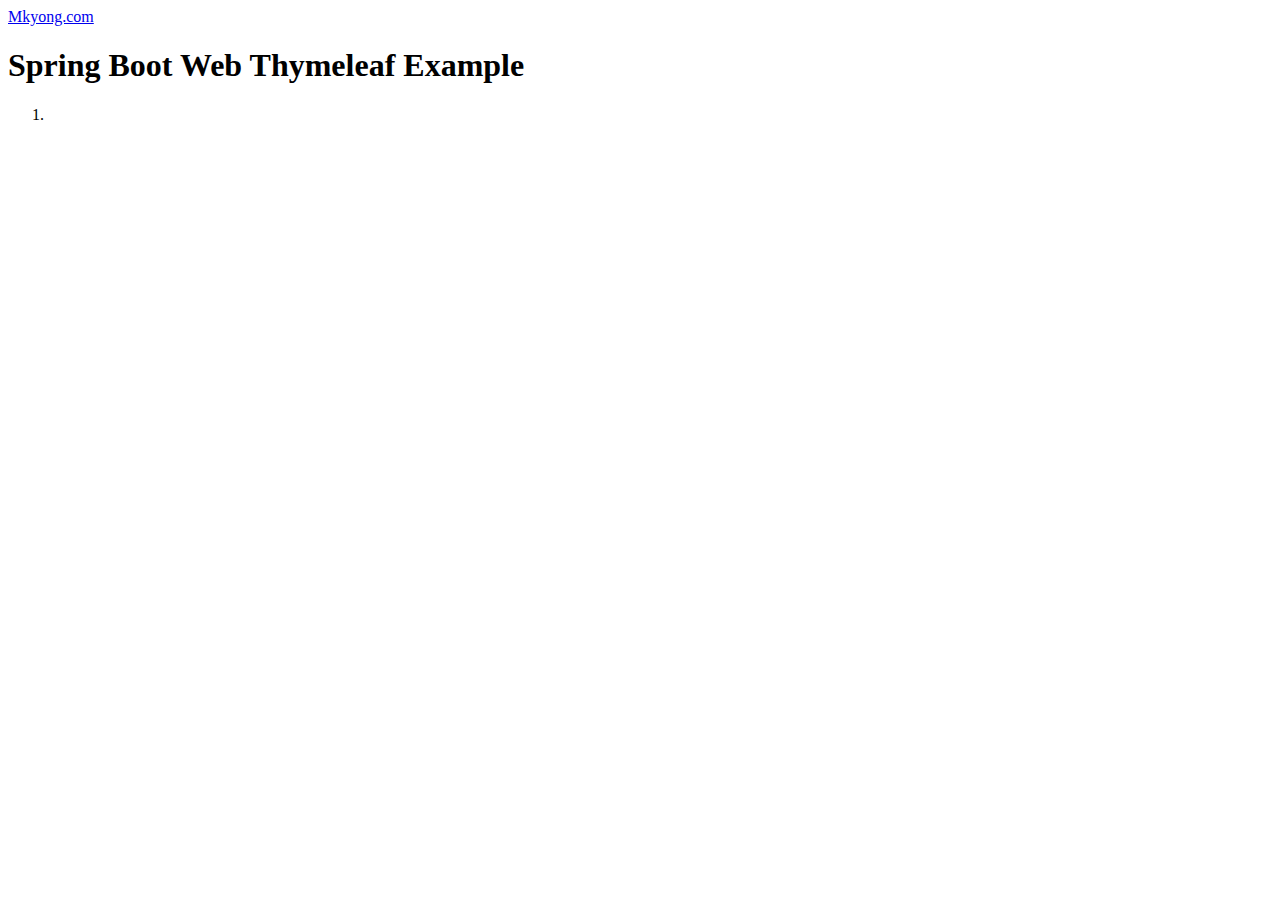
<file: SpringBootWebApp/src/main/resources/templates/thymeleaf.html>
<!DOCTYPE HTML>
<html lang="en" xmlns:th="http://www.thymeleaf.org">
<head>
<meta charset="utf-8">
<meta name="viewport"
	content="width=device-width, initial-scale=1, shrink-to-fit=no">

<title>Spring Boot Thymeleaf Hello World Example</title>

<link rel="stylesheet"
	th:href="@{webjars/bootstrap/4.2.1/css/bootstrap.min.css}" />
<link rel="stylesheet" th:href="@{/static/thymeleaf.css}" />

</head>

<body>

	<nav class="navbar navbar-expand-md navbar-dark bg-dark fixed-top">
		<a class="navbar-brand" href="#">Mkyong.com</a>
	</nav>

	<main role="main" class="container">

	<div class="starter-template">
		<h1>Spring Boot Web Thymeleaf Example</h1>
		<h2>
			<span th:text="'Hello, ' + ${message}"></span>
		</h2>
	</div>

	<ol>
		<li th:each="task : ${tasks}" th:text="${task}"></li>
	</ol>

	</main>
	<!-- /.container -->

	<script type="text/javascript"
		th:src="@{webjars/bootstrap/4.2.1/js/bootstrap.min.js}"></script>
</body>
</html>
</file>
